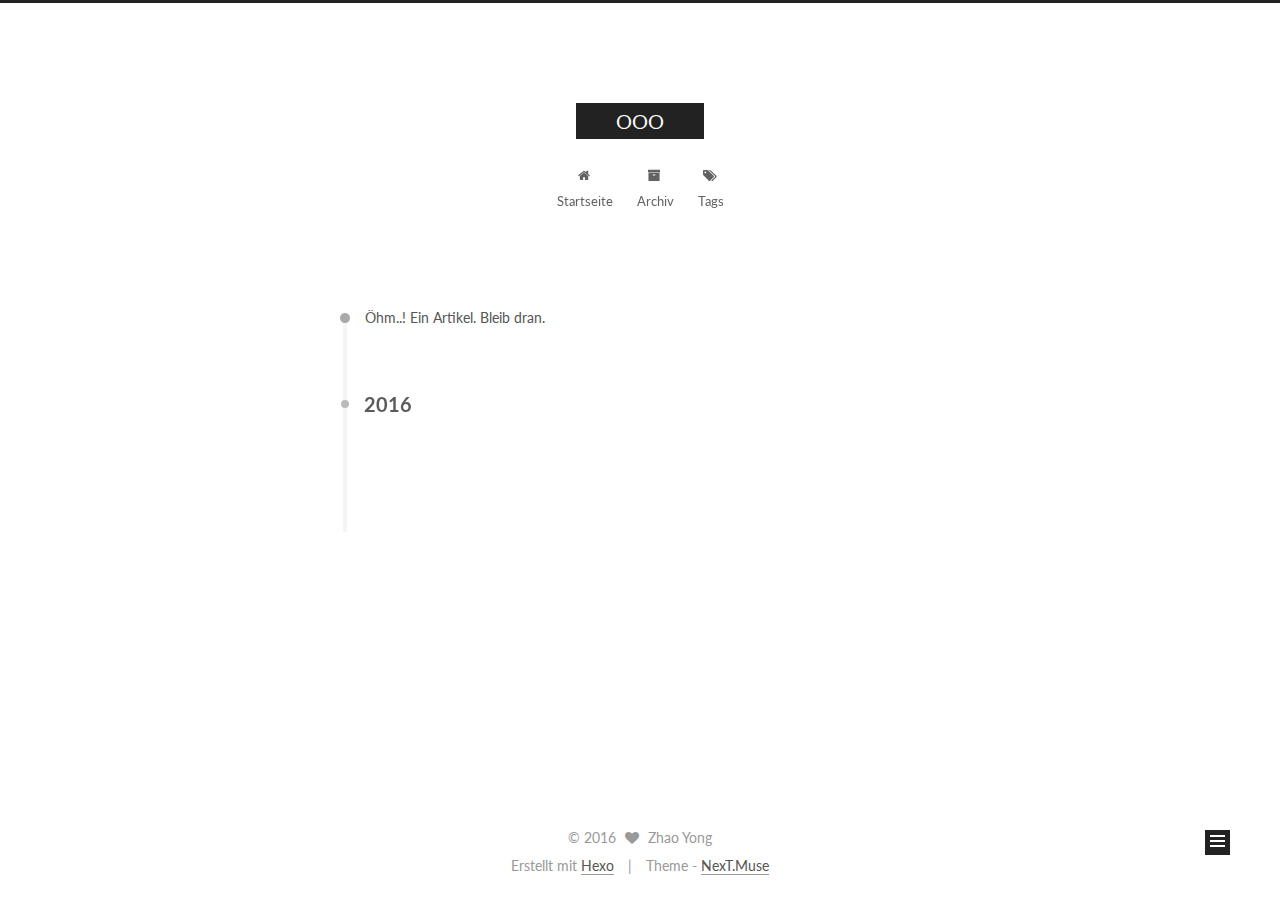
<file: archives/index.html>
<!doctype html>



  


<html class="theme-next muse use-motion" lang="">
<head>
  <meta charset="UTF-8"/>
<meta http-equiv="X-UA-Compatible" content="IE=edge" />
<meta name="viewport" content="width=device-width, initial-scale=1, maximum-scale=1"/>



<meta http-equiv="Cache-Control" content="no-transform" />
<meta http-equiv="Cache-Control" content="no-siteapp" />












  
  
  <link href="/lib/fancybox/source/jquery.fancybox.css?v=2.1.5" rel="stylesheet" type="text/css" />




  
  
  
  

  
    
    
  

  

  

  

  

  
    
    
    <link href="//fonts.googleapis.com/css?family=Lato:300,300italic,400,400italic,700,700italic&subset=latin,latin-ext" rel="stylesheet" type="text/css">
  






<link href="/lib/font-awesome/css/font-awesome.min.css?v=4.6.2" rel="stylesheet" type="text/css" />

<link href="/css/main.css?v=5.1.0" rel="stylesheet" type="text/css" />


  <meta name="keywords" content="Hexo, NexT" />





  <link rel="alternate" href="/atom.xml" title="OOO" type="application/atom+xml" />




  <link rel="shortcut icon" type="image/x-icon" href="/favicon.ico?v=5.1.0" />






<meta property="og:type" content="website">
<meta property="og:title" content="OOO">
<meta property="og:url" content="https://zhaoyongcool.github.io/archives/index.html">
<meta property="og:site_name" content="OOO">
<meta name="twitter:card" content="summary">
<meta name="twitter:title" content="OOO">



<script type="text/javascript" id="hexo.configurations">
  var NexT = window.NexT || {};
  var CONFIG = {
    root: '/',
    scheme: 'Muse',
    sidebar: {"position":"left","display":"post"},
    fancybox: true,
    motion: true,
    duoshuo: {
      userId: '0',
      author: 'Author'
    },
    algolia: {
      applicationID: '',
      apiKey: '',
      indexName: '',
      hits: {"per_page":10},
      labels: {"input_placeholder":"Search for Posts","hits_empty":"We didn't find any results for the search: ${query}","hits_stats":"${hits} results found in ${time} ms"}
    }
  };
</script>



  <link rel="canonical" href="https://zhaoyongcool.github.io/archives/"/>





  <title> Archiv | OOO </title>
</head>

<body itemscope itemtype="http://schema.org/WebPage" lang="">

  










  
  
    
  

  <div class="container one-collumn sidebar-position-left  page-archive  ">
    <div class="headband"></div>

    <header id="header" class="header" itemscope itemtype="http://schema.org/WPHeader">
      <div class="header-inner"><div class="site-meta ">
  

  <div class="custom-logo-site-title">
    <a href="/"  class="brand" rel="start">
      <span class="logo-line-before"><i></i></span>
      <span class="site-title">OOO</span>
      <span class="logo-line-after"><i></i></span>
    </a>
  </div>
    
      <p class="site-subtitle"></p>
    
</div>

<div class="site-nav-toggle">
  <button>
    <span class="btn-bar"></span>
    <span class="btn-bar"></span>
    <span class="btn-bar"></span>
  </button>
</div>

<nav class="site-nav">
  

  
    <ul id="menu" class="menu">
      
        
        <li class="menu-item menu-item-home">
          <a href="/" rel="section">
            
              <i class="menu-item-icon fa fa-fw fa-home"></i> <br />
            
            Startseite
          </a>
        </li>
      
        
        <li class="menu-item menu-item-archives">
          <a href="/archives" rel="section">
            
              <i class="menu-item-icon fa fa-fw fa-archive"></i> <br />
            
            Archiv
          </a>
        </li>
      
        
        <li class="menu-item menu-item-tags">
          <a href="/tags" rel="section">
            
              <i class="menu-item-icon fa fa-fw fa-tags"></i> <br />
            
            Tags
          </a>
        </li>
      

      
    </ul>
  

  
</nav>



 </div>
    </header>

    <main id="main" class="main">
      <div class="main-inner">
        <div class="content-wrap">
          <div id="content" class="content">
            

  <section id="posts" class="posts-collapse">
    <span class="archive-move-on"></span>

    <span class="archive-page-counter">
      
      
      
        
      
      Öhm..! Ein Artikel. Bleib dran.
    </span>

    

      
      
      

      
        
        <div class="collection-title">
          <h2 class="archive-year motion-element" id="archive-year-2016">2016</h2>
        </div>
      
      

      

  <article class="post post-type-normal" itemscope itemtype="http://schema.org/Article">
    <header class="post-header">

      <h1 class="post-title">
        
            <a class="post-title-link" href="/2016/12/21/hello-world/" itemprop="url">
              
                <span itemprop="name">Hello World</span>
              
            </a>
        
      </h1>

      <div class="post-meta">
        <time class="post-time" itemprop="dateCreated"
              datetime="2016-12-21T06:04:31-08:00"
              content="2016-12-21" >
          12-21
        </time>
      </div>

    </header>
  </article>



    

  </section>

  



          </div>
          


          

        </div>
        
          
  
  <div class="sidebar-toggle">
    <div class="sidebar-toggle-line-wrap">
      <span class="sidebar-toggle-line sidebar-toggle-line-first"></span>
      <span class="sidebar-toggle-line sidebar-toggle-line-middle"></span>
      <span class="sidebar-toggle-line sidebar-toggle-line-last"></span>
    </div>
  </div>

  <aside id="sidebar" class="sidebar">
    <div class="sidebar-inner">

      

      

      <section class="site-overview sidebar-panel sidebar-panel-active">
        <div class="site-author motion-element" itemprop="author" itemscope itemtype="http://schema.org/Person">
          <img class="site-author-image" itemprop="image"
               src="/images/avatar.gif"
               alt="Zhao Yong" />
          <p class="site-author-name" itemprop="name">Zhao Yong</p>
          <p class="site-description motion-element" itemprop="description"></p>
        </div>
        <nav class="site-state motion-element">
        
          
            <div class="site-state-item site-state-posts">
              <a href="/archives">
                <span class="site-state-item-count">1</span>
                <span class="site-state-item-name">Artikel</span>
              </a>
            </div>
          

          

          

        </nav>

        
          <div class="feed-link motion-element">
            <a href="/atom.xml" rel="alternate">
              <i class="fa fa-rss"></i>
              RSS
            </a>
          </div>
        

        <div class="links-of-author motion-element">
          
        </div>

        
        

        
        

        


      </section>

      

    </div>
  </aside>


        
      </div>
    </main>

    <footer id="footer" class="footer">
      <div class="footer-inner">
        <div class="copyright" >
  
  &copy; 
  <span itemprop="copyrightYear">2016</span>
  <span class="with-love">
    <i class="fa fa-heart"></i>
  </span>
  <span class="author" itemprop="copyrightHolder">Zhao Yong</span>
</div>


<div class="powered-by">
  Erstellt mit  <a class="theme-link" href="https://hexo.io">Hexo</a>
</div>

<div class="theme-info">
  Theme -
  <a class="theme-link" href="https://github.com/iissnan/hexo-theme-next">
    NexT.Muse
  </a>
</div>


        

        
      </div>
    </footer>

    <div class="back-to-top">
      <i class="fa fa-arrow-up"></i>
    </div>
  </div>

  

<script type="text/javascript">
  if (Object.prototype.toString.call(window.Promise) !== '[object Function]') {
    window.Promise = null;
  }
</script>









  



  
  <script type="text/javascript" src="/lib/jquery/index.js?v=2.1.3"></script>

  
  <script type="text/javascript" src="/lib/fastclick/lib/fastclick.min.js?v=1.0.6"></script>

  
  <script type="text/javascript" src="/lib/jquery_lazyload/jquery.lazyload.js?v=1.9.7"></script>

  
  <script type="text/javascript" src="/lib/velocity/velocity.min.js?v=1.2.1"></script>

  
  <script type="text/javascript" src="/lib/velocity/velocity.ui.min.js?v=1.2.1"></script>

  
  <script type="text/javascript" src="/lib/fancybox/source/jquery.fancybox.pack.js?v=2.1.5"></script>


  


  <script type="text/javascript" src="/js/src/utils.js?v=5.1.0"></script>

  <script type="text/javascript" src="/js/src/motion.js?v=5.1.0"></script>



  
  

  
  
    <script type="text/javascript" id="motion.page.archive">
      $('.archive-year').velocity('transition.slideLeftIn');
    </script>
  


  


  <script type="text/javascript" src="/js/src/bootstrap.js?v=5.1.0"></script>



  



  




	





  




  
  

  

  

  

  


</body>
</html>
</file>
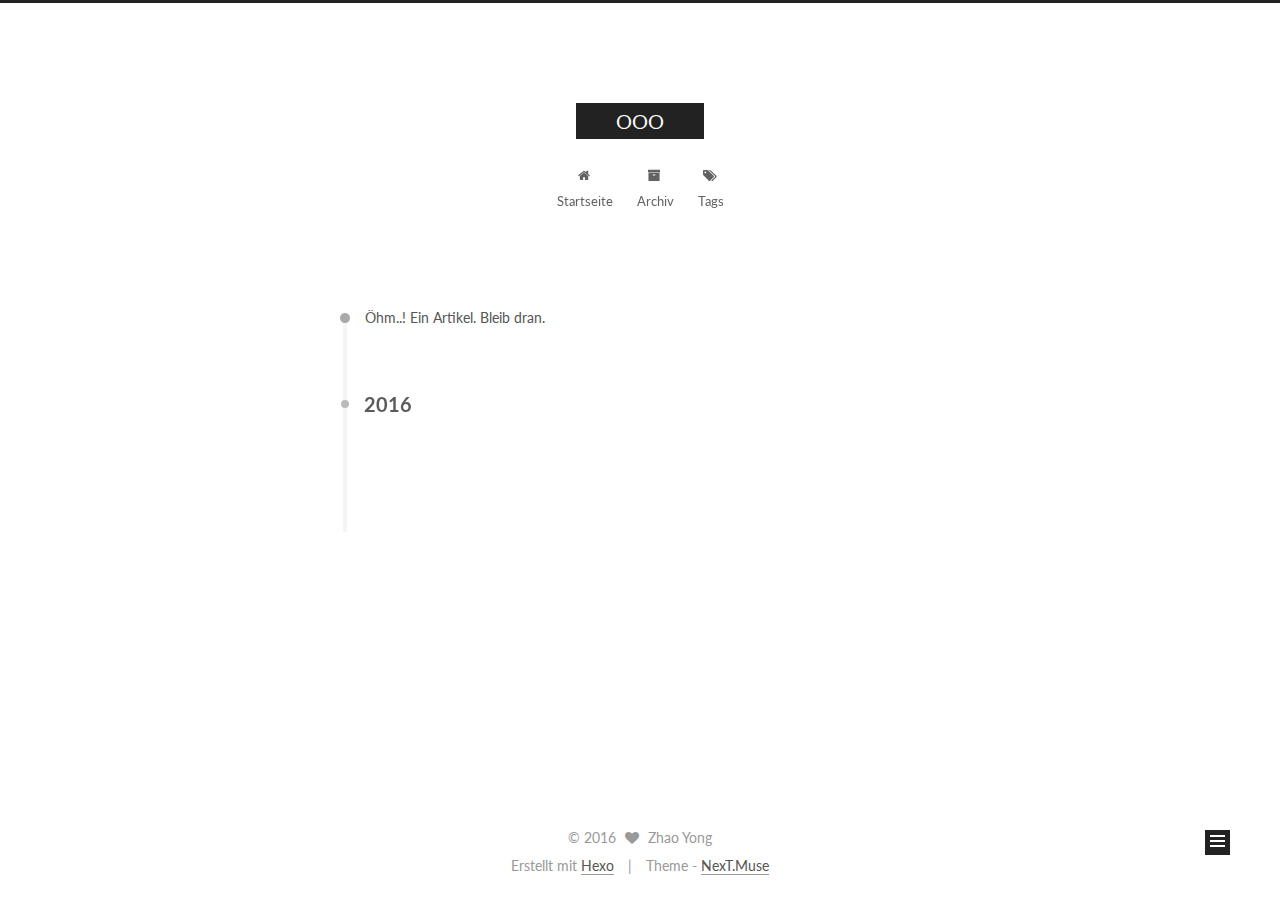
<file: archives/2016/index.html>
<!doctype html>



  


<html class="theme-next muse use-motion" lang="">
<head>
  <meta charset="UTF-8"/>
<meta http-equiv="X-UA-Compatible" content="IE=edge" />
<meta name="viewport" content="width=device-width, initial-scale=1, maximum-scale=1"/>



<meta http-equiv="Cache-Control" content="no-transform" />
<meta http-equiv="Cache-Control" content="no-siteapp" />












  
  
  <link href="/lib/fancybox/source/jquery.fancybox.css?v=2.1.5" rel="stylesheet" type="text/css" />




  
  
  
  

  
    
    
  

  

  

  

  

  
    
    
    <link href="//fonts.googleapis.com/css?family=Lato:300,300italic,400,400italic,700,700italic&subset=latin,latin-ext" rel="stylesheet" type="text/css">
  






<link href="/lib/font-awesome/css/font-awesome.min.css?v=4.6.2" rel="stylesheet" type="text/css" />

<link href="/css/main.css?v=5.1.0" rel="stylesheet" type="text/css" />


  <meta name="keywords" content="Hexo, NexT" />





  <link rel="alternate" href="/atom.xml" title="OOO" type="application/atom+xml" />




  <link rel="shortcut icon" type="image/x-icon" href="/favicon.ico?v=5.1.0" />






<meta property="og:type" content="website">
<meta property="og:title" content="OOO">
<meta property="og:url" content="https://zhaoyongcool.github.io/archives/2016/index.html">
<meta property="og:site_name" content="OOO">
<meta name="twitter:card" content="summary">
<meta name="twitter:title" content="OOO">



<script type="text/javascript" id="hexo.configurations">
  var NexT = window.NexT || {};
  var CONFIG = {
    root: '/',
    scheme: 'Muse',
    sidebar: {"position":"left","display":"post"},
    fancybox: true,
    motion: true,
    duoshuo: {
      userId: '0',
      author: 'Author'
    },
    algolia: {
      applicationID: '',
      apiKey: '',
      indexName: '',
      hits: {"per_page":10},
      labels: {"input_placeholder":"Search for Posts","hits_empty":"We didn't find any results for the search: ${query}","hits_stats":"${hits} results found in ${time} ms"}
    }
  };
</script>



  <link rel="canonical" href="https://zhaoyongcool.github.io/archives/2016/"/>





  <title> Archiv | OOO </title>
</head>

<body itemscope itemtype="http://schema.org/WebPage" lang="">

  










  
  
    
  

  <div class="container one-collumn sidebar-position-left  page-archive  ">
    <div class="headband"></div>

    <header id="header" class="header" itemscope itemtype="http://schema.org/WPHeader">
      <div class="header-inner"><div class="site-meta ">
  

  <div class="custom-logo-site-title">
    <a href="/"  class="brand" rel="start">
      <span class="logo-line-before"><i></i></span>
      <span class="site-title">OOO</span>
      <span class="logo-line-after"><i></i></span>
    </a>
  </div>
    
      <p class="site-subtitle"></p>
    
</div>

<div class="site-nav-toggle">
  <button>
    <span class="btn-bar"></span>
    <span class="btn-bar"></span>
    <span class="btn-bar"></span>
  </button>
</div>

<nav class="site-nav">
  

  
    <ul id="menu" class="menu">
      
        
        <li class="menu-item menu-item-home">
          <a href="/" rel="section">
            
              <i class="menu-item-icon fa fa-fw fa-home"></i> <br />
            
            Startseite
          </a>
        </li>
      
        
        <li class="menu-item menu-item-archives">
          <a href="/archives" rel="section">
            
              <i class="menu-item-icon fa fa-fw fa-archive"></i> <br />
            
            Archiv
          </a>
        </li>
      
        
        <li class="menu-item menu-item-tags">
          <a href="/tags" rel="section">
            
              <i class="menu-item-icon fa fa-fw fa-tags"></i> <br />
            
            Tags
          </a>
        </li>
      

      
    </ul>
  

  
</nav>



 </div>
    </header>

    <main id="main" class="main">
      <div class="main-inner">
        <div class="content-wrap">
          <div id="content" class="content">
            

  <section id="posts" class="posts-collapse">
    <span class="archive-move-on"></span>

    <span class="archive-page-counter">
      
      
      
        
      
      Öhm..! Ein Artikel. Bleib dran.
    </span>

    

      
      
      

      
        
        <div class="collection-title">
          <h2 class="archive-year motion-element" id="archive-year-2016">2016</h2>
        </div>
      
      

      

  <article class="post post-type-normal" itemscope itemtype="http://schema.org/Article">
    <header class="post-header">

      <h1 class="post-title">
        
            <a class="post-title-link" href="/2016/12/21/hello-world/" itemprop="url">
              
                <span itemprop="name">Hello World</span>
              
            </a>
        
      </h1>

      <div class="post-meta">
        <time class="post-time" itemprop="dateCreated"
              datetime="2016-12-21T06:04:31-08:00"
              content="2016-12-21" >
          12-21
        </time>
      </div>

    </header>
  </article>



    

  </section>

  



          </div>
          


          

        </div>
        
          
  
  <div class="sidebar-toggle">
    <div class="sidebar-toggle-line-wrap">
      <span class="sidebar-toggle-line sidebar-toggle-line-first"></span>
      <span class="sidebar-toggle-line sidebar-toggle-line-middle"></span>
      <span class="sidebar-toggle-line sidebar-toggle-line-last"></span>
    </div>
  </div>

  <aside id="sidebar" class="sidebar">
    <div class="sidebar-inner">

      

      

      <section class="site-overview sidebar-panel sidebar-panel-active">
        <div class="site-author motion-element" itemprop="author" itemscope itemtype="http://schema.org/Person">
          <img class="site-author-image" itemprop="image"
               src="/images/avatar.gif"
               alt="Zhao Yong" />
          <p class="site-author-name" itemprop="name">Zhao Yong</p>
          <p class="site-description motion-element" itemprop="description"></p>
        </div>
        <nav class="site-state motion-element">
        
          
            <div class="site-state-item site-state-posts">
              <a href="/archives">
                <span class="site-state-item-count">1</span>
                <span class="site-state-item-name">Artikel</span>
              </a>
            </div>
          

          

          

        </nav>

        
          <div class="feed-link motion-element">
            <a href="/atom.xml" rel="alternate">
              <i class="fa fa-rss"></i>
              RSS
            </a>
          </div>
        

        <div class="links-of-author motion-element">
          
        </div>

        
        

        
        

        


      </section>

      

    </div>
  </aside>


        
      </div>
    </main>

    <footer id="footer" class="footer">
      <div class="footer-inner">
        <div class="copyright" >
  
  &copy; 
  <span itemprop="copyrightYear">2016</span>
  <span class="with-love">
    <i class="fa fa-heart"></i>
  </span>
  <span class="author" itemprop="copyrightHolder">Zhao Yong</span>
</div>


<div class="powered-by">
  Erstellt mit  <a class="theme-link" href="https://hexo.io">Hexo</a>
</div>

<div class="theme-info">
  Theme -
  <a class="theme-link" href="https://github.com/iissnan/hexo-theme-next">
    NexT.Muse
  </a>
</div>


        

        
      </div>
    </footer>

    <div class="back-to-top">
      <i class="fa fa-arrow-up"></i>
    </div>
  </div>

  

<script type="text/javascript">
  if (Object.prototype.toString.call(window.Promise) !== '[object Function]') {
    window.Promise = null;
  }
</script>









  



  
  <script type="text/javascript" src="/lib/jquery/index.js?v=2.1.3"></script>

  
  <script type="text/javascript" src="/lib/fastclick/lib/fastclick.min.js?v=1.0.6"></script>

  
  <script type="text/javascript" src="/lib/jquery_lazyload/jquery.lazyload.js?v=1.9.7"></script>

  
  <script type="text/javascript" src="/lib/velocity/velocity.min.js?v=1.2.1"></script>

  
  <script type="text/javascript" src="/lib/velocity/velocity.ui.min.js?v=1.2.1"></script>

  
  <script type="text/javascript" src="/lib/fancybox/source/jquery.fancybox.pack.js?v=2.1.5"></script>


  


  <script type="text/javascript" src="/js/src/utils.js?v=5.1.0"></script>

  <script type="text/javascript" src="/js/src/motion.js?v=5.1.0"></script>



  
  

  
  
    <script type="text/javascript" id="motion.page.archive">
      $('.archive-year').velocity('transition.slideLeftIn');
    </script>
  


  


  <script type="text/javascript" src="/js/src/bootstrap.js?v=5.1.0"></script>



  



  




	





  




  
  

  

  

  

  


</body>
</html>
</file>
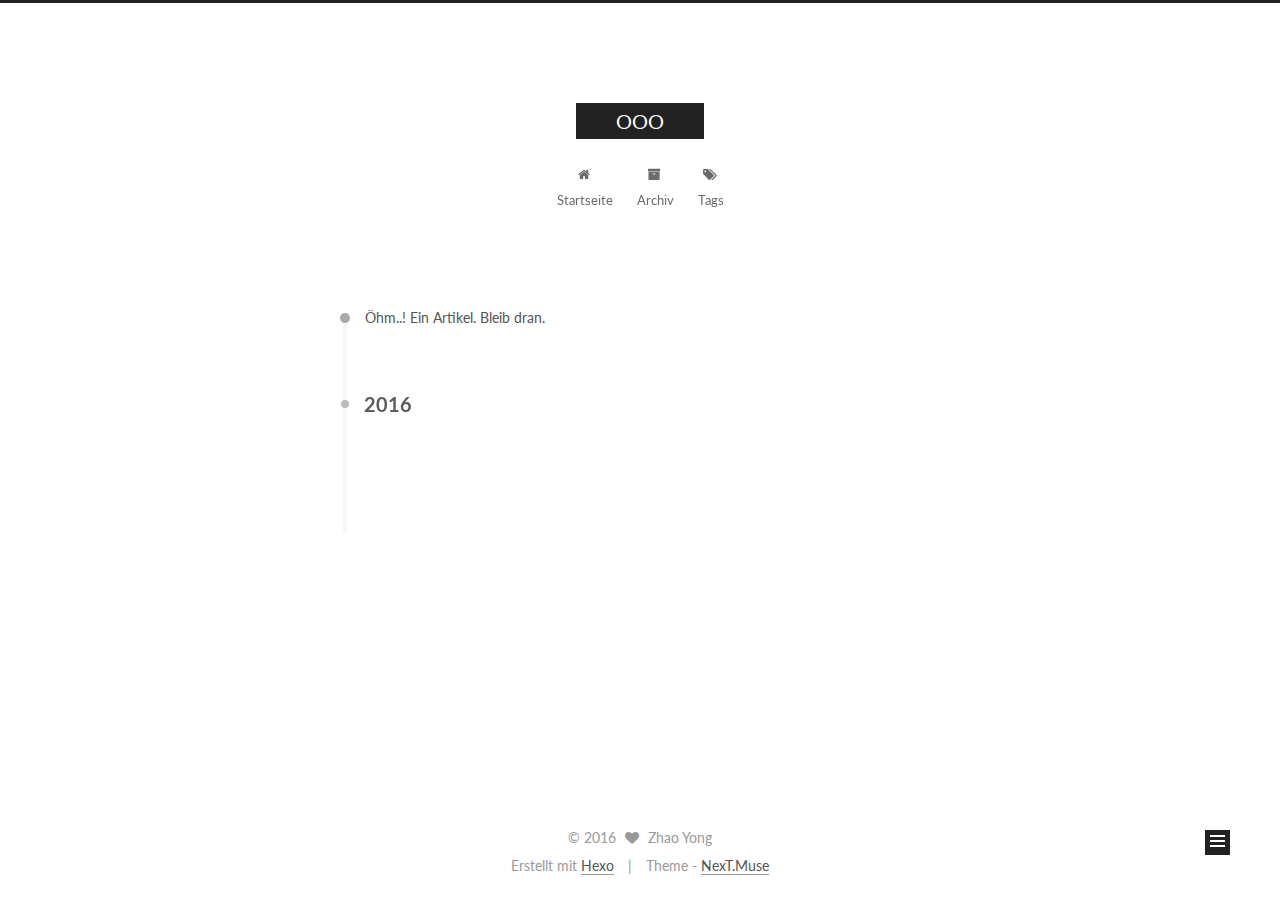
<file: archives/2016/12/index.html>
<!doctype html>



  


<html class="theme-next muse use-motion" lang="">
<head>
  <meta charset="UTF-8"/>
<meta http-equiv="X-UA-Compatible" content="IE=edge" />
<meta name="viewport" content="width=device-width, initial-scale=1, maximum-scale=1"/>



<meta http-equiv="Cache-Control" content="no-transform" />
<meta http-equiv="Cache-Control" content="no-siteapp" />












  
  
  <link href="/lib/fancybox/source/jquery.fancybox.css?v=2.1.5" rel="stylesheet" type="text/css" />




  
  
  
  

  
    
    
  

  

  

  

  

  
    
    
    <link href="//fonts.googleapis.com/css?family=Lato:300,300italic,400,400italic,700,700italic&subset=latin,latin-ext" rel="stylesheet" type="text/css">
  






<link href="/lib/font-awesome/css/font-awesome.min.css?v=4.6.2" rel="stylesheet" type="text/css" />

<link href="/css/main.css?v=5.1.0" rel="stylesheet" type="text/css" />


  <meta name="keywords" content="Hexo, NexT" />





  <link rel="alternate" href="/atom.xml" title="OOO" type="application/atom+xml" />




  <link rel="shortcut icon" type="image/x-icon" href="/favicon.ico?v=5.1.0" />






<meta property="og:type" content="website">
<meta property="og:title" content="OOO">
<meta property="og:url" content="https://zhaoyongcool.github.io/archives/2016/12/index.html">
<meta property="og:site_name" content="OOO">
<meta name="twitter:card" content="summary">
<meta name="twitter:title" content="OOO">



<script type="text/javascript" id="hexo.configurations">
  var NexT = window.NexT || {};
  var CONFIG = {
    root: '/',
    scheme: 'Muse',
    sidebar: {"position":"left","display":"post"},
    fancybox: true,
    motion: true,
    duoshuo: {
      userId: '0',
      author: 'Author'
    },
    algolia: {
      applicationID: '',
      apiKey: '',
      indexName: '',
      hits: {"per_page":10},
      labels: {"input_placeholder":"Search for Posts","hits_empty":"We didn't find any results for the search: ${query}","hits_stats":"${hits} results found in ${time} ms"}
    }
  };
</script>



  <link rel="canonical" href="https://zhaoyongcool.github.io/archives/2016/12/"/>





  <title> Archiv | OOO </title>
</head>

<body itemscope itemtype="http://schema.org/WebPage" lang="">

  










  
  
    
  

  <div class="container one-collumn sidebar-position-left  page-archive  ">
    <div class="headband"></div>

    <header id="header" class="header" itemscope itemtype="http://schema.org/WPHeader">
      <div class="header-inner"><div class="site-meta ">
  

  <div class="custom-logo-site-title">
    <a href="/"  class="brand" rel="start">
      <span class="logo-line-before"><i></i></span>
      <span class="site-title">OOO</span>
      <span class="logo-line-after"><i></i></span>
    </a>
  </div>
    
      <p class="site-subtitle"></p>
    
</div>

<div class="site-nav-toggle">
  <button>
    <span class="btn-bar"></span>
    <span class="btn-bar"></span>
    <span class="btn-bar"></span>
  </button>
</div>

<nav class="site-nav">
  

  
    <ul id="menu" class="menu">
      
        
        <li class="menu-item menu-item-home">
          <a href="/" rel="section">
            
              <i class="menu-item-icon fa fa-fw fa-home"></i> <br />
            
            Startseite
          </a>
        </li>
      
        
        <li class="menu-item menu-item-archives">
          <a href="/archives" rel="section">
            
              <i class="menu-item-icon fa fa-fw fa-archive"></i> <br />
            
            Archiv
          </a>
        </li>
      
        
        <li class="menu-item menu-item-tags">
          <a href="/tags" rel="section">
            
              <i class="menu-item-icon fa fa-fw fa-tags"></i> <br />
            
            Tags
          </a>
        </li>
      

      
    </ul>
  

  
</nav>



 </div>
    </header>

    <main id="main" class="main">
      <div class="main-inner">
        <div class="content-wrap">
          <div id="content" class="content">
            

  <section id="posts" class="posts-collapse">
    <span class="archive-move-on"></span>

    <span class="archive-page-counter">
      
      
      
        
      
      Öhm..! Ein Artikel. Bleib dran.
    </span>

    

      
      
      

      
        
        <div class="collection-title">
          <h2 class="archive-year motion-element" id="archive-year-2016">2016</h2>
        </div>
      
      

      

  <article class="post post-type-normal" itemscope itemtype="http://schema.org/Article">
    <header class="post-header">

      <h1 class="post-title">
        
            <a class="post-title-link" href="/2016/12/21/hello-world/" itemprop="url">
              
                <span itemprop="name">Hello World</span>
              
            </a>
        
      </h1>

      <div class="post-meta">
        <time class="post-time" itemprop="dateCreated"
              datetime="2016-12-21T06:04:31-08:00"
              content="2016-12-21" >
          12-21
        </time>
      </div>

    </header>
  </article>



    

  </section>

  



          </div>
          


          

        </div>
        
          
  
  <div class="sidebar-toggle">
    <div class="sidebar-toggle-line-wrap">
      <span class="sidebar-toggle-line sidebar-toggle-line-first"></span>
      <span class="sidebar-toggle-line sidebar-toggle-line-middle"></span>
      <span class="sidebar-toggle-line sidebar-toggle-line-last"></span>
    </div>
  </div>

  <aside id="sidebar" class="sidebar">
    <div class="sidebar-inner">

      

      

      <section class="site-overview sidebar-panel sidebar-panel-active">
        <div class="site-author motion-element" itemprop="author" itemscope itemtype="http://schema.org/Person">
          <img class="site-author-image" itemprop="image"
               src="/images/avatar.gif"
               alt="Zhao Yong" />
          <p class="site-author-name" itemprop="name">Zhao Yong</p>
          <p class="site-description motion-element" itemprop="description"></p>
        </div>
        <nav class="site-state motion-element">
        
          
            <div class="site-state-item site-state-posts">
              <a href="/archives">
                <span class="site-state-item-count">1</span>
                <span class="site-state-item-name">Artikel</span>
              </a>
            </div>
          

          

          

        </nav>

        
          <div class="feed-link motion-element">
            <a href="/atom.xml" rel="alternate">
              <i class="fa fa-rss"></i>
              RSS
            </a>
          </div>
        

        <div class="links-of-author motion-element">
          
        </div>

        
        

        
        

        


      </section>

      

    </div>
  </aside>


        
      </div>
    </main>

    <footer id="footer" class="footer">
      <div class="footer-inner">
        <div class="copyright" >
  
  &copy; 
  <span itemprop="copyrightYear">2016</span>
  <span class="with-love">
    <i class="fa fa-heart"></i>
  </span>
  <span class="author" itemprop="copyrightHolder">Zhao Yong</span>
</div>


<div class="powered-by">
  Erstellt mit  <a class="theme-link" href="https://hexo.io">Hexo</a>
</div>

<div class="theme-info">
  Theme -
  <a class="theme-link" href="https://github.com/iissnan/hexo-theme-next">
    NexT.Muse
  </a>
</div>


        

        
      </div>
    </footer>

    <div class="back-to-top">
      <i class="fa fa-arrow-up"></i>
    </div>
  </div>

  

<script type="text/javascript">
  if (Object.prototype.toString.call(window.Promise) !== '[object Function]') {
    window.Promise = null;
  }
</script>









  



  
  <script type="text/javascript" src="/lib/jquery/index.js?v=2.1.3"></script>

  
  <script type="text/javascript" src="/lib/fastclick/lib/fastclick.min.js?v=1.0.6"></script>

  
  <script type="text/javascript" src="/lib/jquery_lazyload/jquery.lazyload.js?v=1.9.7"></script>

  
  <script type="text/javascript" src="/lib/velocity/velocity.min.js?v=1.2.1"></script>

  
  <script type="text/javascript" src="/lib/velocity/velocity.ui.min.js?v=1.2.1"></script>

  
  <script type="text/javascript" src="/lib/fancybox/source/jquery.fancybox.pack.js?v=2.1.5"></script>


  


  <script type="text/javascript" src="/js/src/utils.js?v=5.1.0"></script>

  <script type="text/javascript" src="/js/src/motion.js?v=5.1.0"></script>



  
  

  
  
    <script type="text/javascript" id="motion.page.archive">
      $('.archive-year').velocity('transition.slideLeftIn');
    </script>
  


  


  <script type="text/javascript" src="/js/src/bootstrap.js?v=5.1.0"></script>



  



  




	





  




  
  

  

  

  

  


</body>
</html>
</file>
<file: css/main.css>
/* normalize.css v3.0.2 | MIT License | git.io/normalize */
html {
  font-family: sans-serif; /* 1 */
  -ms-text-size-adjust: 100%; /* 2 */
  -webkit-text-size-adjust: 100%; /* 2 */
}
body {
  margin: 0;
}
article,
aside,
details,
figcaption,
figure,
footer,
header,
hgroup,
main,
menu,
nav,
section,
summary {
  display: block;
}
audio,
canvas,
progress,
video {
  display: inline-block; /* 1 */
  vertical-align: baseline; /* 2 */
}
audio:not([controls]) {
  display: none;
  height: 0;
}
[hidden],
template {
  display: none;
}
a {
  background-color: transparent;
}
a:active,
a:hover {
  outline: 0;
}
abbr[title] {
  border-bottom: 1px dotted;
}
b,
strong {
  font-weight: bold;
}
dfn {
  font-style: italic;
}
h1 {
  font-size: 2em;
  margin: 0.67em 0;
}
mark {
  background: #ff0;
  color: #000;
}
small {
  font-size: 80%;
}
sub,
sup {
  font-size: 75%;
  line-height: 0;
  position: relative;
  vertical-align: baseline;
}
sup {
  top: -0.5em;
}
sub {
  bottom: -0.25em;
}
img {
  border: 0;
}
svg:not(:root) {
  overflow: hidden;
}
figure {
  margin: 1em 40px;
}
hr {
  -moz-box-sizing: content-box;
  box-sizing: content-box;
  height: 0;
}
pre {
  overflow: auto;
}
code,
kbd,
pre,
samp {
  font-family: monospace, monospace;
  font-size: 1em;
}
button,
input,
optgroup,
select,
textarea {
  color: inherit; /* 1 */
  font: inherit; /* 2 */
  margin: 0; /* 3 */
}
button {
  overflow: visible;
}
button,
select {
  text-transform: none;
}
button,
html input[type="button"],
input[type="reset"],
input[type="submit"] {
  -webkit-appearance: button; /* 2 */
  cursor: pointer; /* 3 */
}
button[disabled],
html input[disabled] {
  cursor: default;
}
button::-moz-focus-inner,
input::-moz-focus-inner {
  border: 0;
  padding: 0;
}
input {
  line-height: normal;
}
input[type="checkbox"],
input[type="radio"] {
  box-sizing: border-box; /* 1 */
  padding: 0; /* 2 */
}
input[type="number"]::-webkit-inner-spin-button,
input[type="number"]::-webkit-outer-spin-button {
  height: auto;
}
input[type="search"] {
  -webkit-appearance: textfield; /* 1 */
  -moz-box-sizing: content-box;
  -webkit-box-sizing: content-box; /* 2 */
  box-sizing: content-box;
}
input[type="search"]::-webkit-search-cancel-button,
input[type="search"]::-webkit-search-decoration {
  -webkit-appearance: none;
}
fieldset {
  border: 1px solid #c0c0c0;
  margin: 0 2px;
  padding: 0.35em 0.625em 0.75em;
}
legend {
  border: 0; /* 1 */
  padding: 0; /* 2 */
}
textarea {
  overflow: auto;
}
optgroup {
  font-weight: bold;
}
table {
  border-collapse: collapse;
  border-spacing: 0;
}
td,
th {
  padding: 0;
}
::selection {
  background: #262a30;
  color: #fff;
}
body {
  position: relative;
  font-family: 'Lato', "PingFang SC", "Microsoft YaHei", sans-serif;
  font-size: 14px;
  line-height: 2;
  color: #555;
  background: #fff;
}
@media (max-width: 767px) {
  body {
    padding-right: 0 !important;
  }
}
@media (min-width: 768px) and (max-width: 991px) {
  body {
    padding-right: 0 !important;
  }
}
@media (min-width: 1600px) {
  body {
    font-size: 16px;
  }
}
h1,
h2,
h3,
h4,
h5,
h6 {
  margin: 0;
  padding: 0;
  font-weight: bold;
  line-height: 1.5;
  font-family: 'Lato', "PingFang SC", "Microsoft YaHei", sans-serif;
}
h2,
h3,
h4,
h5,
h6 {
  margin: 20px 0 15px;
}
h1 {
  font-size: 22px;
}
@media (max-width: 767px) {
  h1 {
    font-size: 18px;
  }
}
h2 {
  font-size: 20px;
}
@media (max-width: 767px) {
  h2 {
    font-size: 16px;
  }
}
h3 {
  font-size: 18px;
}
@media (max-width: 767px) {
  h3 {
    font-size: 14px;
  }
}
h4 {
  font-size: 16px;
}
@media (max-width: 767px) {
  h4 {
    font-size: 12px;
  }
}
h5 {
  font-size: 14px;
}
@media (max-width: 767px) {
  h5 {
    font-size: 10px;
  }
}
h6 {
  font-size: 12px;
}
@media (max-width: 767px) {
  h6 {
    font-size: 8px;
  }
}
p {
  margin: 0 0 25px 0;
}
a {
  color: #555;
  text-decoration: none;
  border-bottom: 1px solid #999;
  word-wrap: break-word;
}
a:hover {
  color: #222;
  border-bottom-color: #222;
}
ul {
  list-style: none;
}
blockquote {
  margin: 0;
  padding: 0;
}
img {
  display: block;
  margin: auto;
  max-width: 100%;
  height: auto;
}
hr {
  margin: 40px 0;
  height: 3px;
  border: none;
  background-color: #ddd;
  background-image: repeating-linear-gradient(-45deg, #fff, #fff 4px, transparent 4px, transparent 8px);
}
blockquote {
  padding: 0 15px;
  color: #666;
  border-left: 4px solid #ddd;
}
blockquote cite::before {
  content: "-";
  padding: 0 5px;
}
dt {
  font-weight: 700;
}
dd {
  margin: 0;
  padding: 0;
}
.text-left {
  text-align: left;
}
.text-center {
  text-align: center;
}
.text-right {
  text-align: right;
}
.text-justify {
  text-align: justify;
}
.text-nowrap {
  white-space: nowrap;
}
.text-lowercase {
  text-transform: lowercase;
}
.text-uppercase {
  text-transform: uppercase;
}
.text-capitalize {
  text-transform: capitalize;
}
.center-block {
  display: block;
  margin-left: auto;
  margin-right: auto;
}
.clearfix:before,
.clearfix:after {
  content: " ";
  display: table;
}
.clearfix:after {
  clear: both;
}
.pullquote {
  width: 45%;
}
.pullquote.left {
  float: left;
  margin-left: 5px;
  margin-right: 10px;
}
.pullquote.right {
  float: right;
  margin-left: 10px;
  margin-right: 5px;
}
.affix.affix.affix {
  position: fixed;
}
.translation {
  margin-top: -20px;
  font-size: 14px;
  color: #999;
}
.scrollbar-measure {
  width: 100px;
  height: 100px;
  overflow: scroll;
  position: absolute;
  top: -9999px;
}
.use-motion .motion-element {
  opacity: 0;
}
#local-search-input {
  padding: 3px;
  border: none;
  text-indent: 14px;
  border-radius: 0;
  width: 140px;
  outline: none;
  border-bottom: 1px solid #999;
  background: inherit;
  opacity: 0.5;
}
#local-search-input:focus {
  opacity: 1;
}
.search-icon {
  position: absolute;
  top: 9px;
}
table {
  margin: 20px 0;
  width: 100%;
  border-collapse: collapse;
  border-spacing: 0;
  border: 1px solid #ddd;
  font-size: 14px;
  table-layout: fixed;
  word-wrap: break-all;
}
table>tbody>tr:nth-of-type(odd) {
  background-color: #f9f9f9;
}
table>tbody>tr:hover {
  background-color: #f5f5f5;
}
caption,
th,
td {
  padding: 8px;
  text-align: left;
  vertical-align: middle;
  font-weight: normal;
}
th,
td {
  border-bottom: 3px solid #ddd;
  border-right: 1px solid #eee;
}
th {
  padding-bottom: 10px;
  font-weight: 700;
}
td {
  border-bottom-width: 1px;
}
html,
body {
  height: 100%;
}
.container {
  position: relative;
  min-height: 100%;
}
.header-inner {
  margin: 0 auto;
  padding: 100px 0 70px;
  width: 700px;
}
@media (min-width: 1600px) {
  .container .header-inner {
    width: 900px;
  }
}
.main {
  padding-bottom: 150px;
}
.main-inner {
  margin: 0 auto;
  width: 700px;
}
@media (min-width: 1600px) {
  .container .main-inner {
    width: 900px;
  }
}
.footer {
  position: absolute;
  left: 0;
  bottom: 0;
  width: 100%;
  min-height: 50px;
}
.footer-inner {
  box-sizing: border-box;
  margin: 20px auto;
  width: 700px;
}
@media (min-width: 1600px) {
  .container .footer-inner {
    width: 900px;
  }
}
pre,
.highlight {
  overflow: auto;
  margin: 20px 0;
  padding: 0;
  font-size: 13px;
  color: #4d4d4c;
  background: #f7f7f7;
  line-height: 1.6;
}
pre,
code {
  font-family: consolas, Menlo, "PingFang SC", "Microsoft YaHei", monospace;
}
code {
  padding: 2px 4px;
  word-wrap: break-word;
  color: #4d4d4c;
  background: #f7f7f7;
  border-radius: 3px;
  font-size: 13px;
}
pre code {
  padding: 0;
  color: #4d4d4c;
  background: none;
  text-shadow: none;
}
.highlight {
  border-radius: 1px;
}
.highlight pre {
  border: none;
  margin: 0;
  padding: 10px 0;
}
.highlight table {
  margin: 0;
  width: auto;
  border: none;
}
.highlight td {
  border: none;
  padding: 0;
}
.highlight figcaption {
  font-size: 1em;
  color: #4d4d4c;
  line-height: 1em;
  margin-bottom: 1em;
}
.highlight figcaption:before,
.highlight figcaption:after {
  content: " ";
  display: table;
}
.highlight figcaption:after {
  clear: both;
}
.highlight figcaption a {
  float: right;
  color: #4d4d4c;
}
.highlight figcaption a:hover {
  border-bottom-color: #4d4d4c;
}
.highlight .gutter pre {
  padding-left: 10px;
  padding-right: 10px;
  color: #869194;
  text-align: right;
  background-color: #eff2f3;
}
.highlight .code pre {
  padding-left: 10px;
  padding-right: 10px;
  background-color: #f7f7f7;
}
.highlight .line {
  height: 20px;
}
.gutter {
  -webkit-user-select: none;
  -moz-user-select: none;
  -ms-user-select: none;
  user-select: none;
}
.gist table {
  width: auto;
}
.gist table td {
  border: none;
}
pre .deletion {
  background: #fdd;
}
pre .addition {
  background: #dfd;
}
pre .meta {
  color: #8959a8;
}
pre .comment {
  color: #8e908c;
}
pre .variable,
pre .attribute,
pre .tag,
pre .regexp,
pre .ruby .constant,
pre .xml .tag .title,
pre .xml .pi,
pre .xml .doctype,
pre .html .doctype,
pre .css .id,
pre .css .class,
pre .css .pseudo {
  color: #c82829;
}
pre .number,
pre .preprocessor,
pre .built_in,
pre .literal,
pre .params,
pre .constant,
pre .command {
  color: #f5871f;
}
pre .ruby .class .title,
pre .css .rules .attribute,
pre .string,
pre .value,
pre .inheritance,
pre .header,
pre .ruby .symbol,
pre .xml .cdata,
pre .special,
pre .number,
pre .formula {
  color: #718c00;
}
pre .title,
pre .css .hexcolor {
  color: #3e999f;
}
pre .function,
pre .python .decorator,
pre .python .title,
pre .ruby .function .title,
pre .ruby .title .keyword,
pre .perl .sub,
pre .javascript .title,
pre .coffeescript .title {
  color: #4271ae;
}
pre .keyword,
pre .javascript .function {
  color: #8959a8;
}
.full-image.full-image.full-image {
  border: none;
  max-width: 100%;
  width: auto;
  margin: 20px auto;
}
@media (min-width: 992px) {
  .full-image.full-image.full-image {
    max-width: none;
    width: 126%;
    margin: 0 -13%;
  }
}
.blockquote-center,
.page-home .post-type-quote blockquote,
.page-post-detail .post-type-quote blockquote {
  position: relative;
  margin: 40px 0;
  padding: 0;
  border-left: none;
  text-align: center;
}
.blockquote-center::before,
.page-home .post-type-quote blockquote::before,
.page-post-detail .post-type-quote blockquote::before,
.blockquote-center::after,
.page-home .post-type-quote blockquote::after,
.page-post-detail .post-type-quote blockquote::after {
  position: absolute;
  content: ' ';
  display: block;
  width: 100%;
  height: 24px;
  opacity: 0.2;
  background-repeat: no-repeat;
  background-position: 0 -6px;
  background-size: 22px 22px;
}
.blockquote-center::before,
.page-home .post-type-quote blockquote::before,
.page-post-detail .post-type-quote blockquote::before {
  top: -20px;
  background-image: url("../images/quote-l.svg");
  border-top: 1px solid #ccc;
}
.blockquote-center::after,
.page-home .post-type-quote blockquote::after,
.page-post-detail .post-type-quote blockquote::after {
  bottom: -20px;
  background-image: url("../images/quote-r.svg");
  border-bottom: 1px solid #ccc;
  background-position: 100% 8px;
}
.blockquote-center p,
.page-home .post-type-quote blockquote p,
.page-post-detail .post-type-quote blockquote p,
.blockquote-center div,
.page-home .post-type-quote blockquote div,
.page-post-detail .post-type-quote blockquote div {
  text-align: center;
}
.post .post-body .group-picture img {
  box-sizing: border-box;
  padding: 0 3px;
  border: none;
}
.post .group-picture-row {
  overflow: hidden;
  margin-top: 6px;
}
.post .group-picture-row:first-child {
  margin-top: 0;
}
.post .group-picture-column {
  float: left;
}
.page-post-detail .post-body .group-picture-column {
  float: none;
  margin-top: 10px;
  width: auto !important;
}
.page-post-detail .post-body .group-picture-column img {
  margin: 0 auto;
}
.page-archive .group-picture-container {
  overflow: hidden;
}
.page-archive .group-picture-row {
  float: left;
}
.page-archive .group-picture-row:first-child {
  margin-top: 6px;
}
.page-archive .group-picture-column {
  max-width: 150px;
  max-height: 150px;
}
.note {
  padding: 20px;
  margin: 20px 0;
  border: 1px solid #eee;
  border-left-width: 5px;
  border-radius: 3px;
}
.note h2,
.note h3,
.note h4,
.note h5,
.note h6 {
  margin-top: 0;
  margin-bottom: 5px;
}
.note p:last-child {
  margin-bottom: 0;
}
.note code {
  border-radius: 3px;
}
.note+.note {
  margin-top: -5px;
}
.default {
  border-left-color: #777;
}
.default h2,
.default h3,
.default h4,
.default h5,
.default h6 {
  color: #777;
}
.primary {
  border-left-color: #428bca;
}
.primary h2,
.primary h3,
.primary h4,
.primary h5,
.primary h6 {
  color: #428bca;
}
.success {
  border-left-color: #5cb85c;
}
.success h2,
.success h3,
.success h4,
.success h5,
.success h6 {
  color: #5cb85c;
}
.danger {
  border-left-color: #d9534f;
}
.danger h2,
.danger h3,
.danger h4,
.danger h5,
.danger h6 {
  color: #d9534f;
}
.warning {
  border-left-color: #f0ad4e;
}
.warning h2,
.warning h3,
.warning h4,
.warning h5,
.warning h6 {
  color: #f0ad4e;
}
.info {
  border-left-color: #5bc0de;
}
.info h2,
.info h3,
.info h4,
.info h5,
.info h6 {
  color: #5bc0de;
}
.btn {
  display: inline-block;
  padding: 0 20px;
  font-size: 14px;
  color: #fff;
  background: #222;
  border: 2px solid #222;
  text-decoration: none;
  border-radius: 0;
  transition-property: background-color;
  transition-duration: 0.2s;
  transition-timing-function: ease-in-out;
  transition-delay: 0s;
}
.btn:hover,
.post-more-link .btn:hover {
  border-color: #222;
  color: #222;
  background: #fff;
}
.btn-bar {
  display: block;
  width: 22px;
  height: 2px;
  background: #555;
  border-radius: 1px;
}
.btn-bar+.btn-bar {
  margin-top: 4px;
}
.pagination {
  margin: 120px 0 40px;
  text-align: center;
  border-top: 1px solid #eee;
}
.page-number-basic,
.pagination .prev,
.pagination .next,
.pagination .page-number,
.pagination .space {
  display: inline-block;
  position: relative;
  top: -1px;
  margin: 0 10px;
  padding: 0 10px;
  line-height: 30px;
}
@media (max-width: 767px) {
  .page-number-basic,
  .pagination .prev,
  .pagination .next,
  .pagination .page-number,
  .pagination .space {
    margin: 0 5px;
  }
}
.pagination .prev,
.pagination .next,
.pagination .page-number {
  border-bottom: 0;
  border-top: 1px solid #eee;
  transition-property: border-color;
  transition-duration: 0.2s;
  transition-timing-function: ease-in-out;
  transition-delay: 0s;
}
.pagination .prev:hover,
.pagination .next:hover,
.pagination .page-number:hover {
  border-top-color: #222;
}
.pagination .space {
  padding: 0;
  margin: 0;
}
.pagination .prev {
  margin-left: 0;
}
.pagination .next {
  margin-right: 0;
}
.pagination .page-number.current {
  color: #fff;
  background: #ccc;
  border-top-color: #ccc;
}
@media (max-width: 767px) {
  .pagination {
    border-top: none;
  }
  .pagination .prev,
  .pagination .next,
  .pagination .page-number {
    margin-bottom: 10px;
    border-top: 0;
    border-bottom: 1px solid #eee;
  }
  .pagination .prev:hover,
  .pagination .next:hover,
  .pagination .page-number:hover {
    border-bottom-color: #222;
  }
}
.comments {
  margin: 60px 20px 0;
}
.tag-cloud {
  text-align: center;
}
.tag-cloud a {
  display: inline-block;
  margin: 10px;
}
.back-to-top {
  box-sizing: border-box;
  position: fixed;
  bottom: -100px;
  right: 50px;
  z-index: 1050;
  padding: 0 6px;
  width: 25px;
  background: #222;
  font-size: 12px;
  opacity: 1;
  color: #fff;
  cursor: pointer;
  text-align: center;
  -webkit-transform: translateZ(0);
  transition-property: bottom;
  transition-duration: 0.2s;
  transition-timing-function: ease-in-out;
  transition-delay: 0s;
}
@media (max-width: 767px) {
  .back-to-top {
    display: none;
  }
}
@media (min-width: 768px) and (max-width: 991px) {
  .back-to-top {
    display: none;
  }
}
.back-to-top.back-to-top-on {
  bottom: 19px;
}
.header {
  background: #fff;
}
.header-inner {
  position: relative;
}
.headband {
  height: 3px;
  background: #222;
}
.site-meta {
  margin: 0;
  text-align: center;
}
@media (max-width: 767px) {
  .site-meta {
    text-align: center;
  }
}
.brand {
  position: relative;
  display: inline-block;
  padding: 0 40px;
  color: #fff;
  background: #222;
  border-bottom: none;
}
.brand:hover {
  color: #fff;
}
.logo {
  display: inline-block;
  margin-right: 5px;
  line-height: 36px;
  vertical-align: top;
}
.site-title {
  display: inline-block;
  vertical-align: top;
  line-height: 36px;
  font-size: 20px;
  font-weight: normal;
  font-family: 'Lato', "PingFang SC", "Microsoft YaHei", sans-serif;
}
.site-subtitle {
  margin-top: 10px;
  font-size: 13px;
  color: #999;
}
.use-motion .brand {
  opacity: 0;
}
.use-motion .logo,
.use-motion .site-title,
.use-motion .site-subtitle {
  opacity: 0;
  position: relative;
  top: -10px;
}
.site-nav-toggle {
  display: none;
  position: absolute;
  top: 10px;
  left: 10px;
}
@media (max-width: 767px) {
  .site-nav-toggle {
    display: block;
  }
}
.site-nav-toggle button {
  margin-top: 2px;
  padding: 9px 10px;
  background: transparent;
  border: none;
}
@media (max-width: 767px) {
  .site-nav {
    display: none;
    margin: 0 -10px;
    padding: 0 10px;
    clear: both;
    border-top: 1px solid #ddd;
  }
}
@media (min-width: 768px) and (max-width: 991px) {
  .site-nav {
    display: block !important;
  }
}
@media (min-width: 992px) {
  .site-nav {
    display: block !important;
  }
}
.menu {
  margin-top: 20px;
  padding-left: 0;
  text-align: center;
}
.menu .menu-item {
  display: inline-block;
  margin: 0 10px;
}
@media screen and (max-width: 767px) {
  .menu .menu-item {
    margin-top: 10px;
  }
}
.menu .menu-item a {
  display: block;
  font-size: 13px;
  text-transform: capitalize;
  line-height: inherit;
  border-bottom: 1px solid transparent;
  transition-property: border-color;
  transition-duration: 0.2s;
  transition-timing-function: ease-in-out;
  transition-delay: 0s;
}
.menu .menu-item a:hover {
  border-bottom-color: #222;
}
.menu .menu-item .fa {
  margin-right: 5px;
}
.use-motion .menu-item {
  opacity: 0;
}
.post-body {
  font-family: 'Lato', "PingFang SC", "Microsoft YaHei", sans-serif;
}
@media (max-width: 767px) {
  .post-body {
    word-break: break-word;
  }
}
.post-body .fancybox img {
  display: block !important;
  margin: 0 auto;
  cursor: pointer;
  cursor: zoom-in;
  cursor: -webkit-zoom-in;
}
.post-body .image-caption,
.post-body .figure .caption {
  margin: 10px auto 15px;
  text-align: center;
  font-size: 14px;
  color: #999;
  font-weight: bold;
  line-height: 1;
}
.post-sticky-flag {
  display: inline-block;
  font-size: 16px;
  -ms-transform: rotate(30deg);
  -webkit-transform: rotate(30deg);
  -moz-transform: rotate(30deg);
  -ms-transform: rotate(30deg);
  -o-transform: rotate(30deg);
  transform: rotate(30deg);
}
.posts-expand {
  padding-top: 40px;
}
@media (max-width: 767px) {
  .posts-expand {
    margin: 0 20px;
  }
  .post-body pre,
  .post-body .highlight {
    padding: 10px;
  }
  .post-body pre .gutter pre,
  .post-body .highlight .gutter pre {
    padding-right: 10px;
  }
}
@media (min-width: 992px) {
  .posts-expand .post-body {
    text-align: justify;
  }
}
.posts-expand .post-body h2,
.posts-expand .post-body h3,
.posts-expand .post-body h4,
.posts-expand .post-body h5,
.posts-expand .post-body h6 {
  padding-top: 10px;
}
.posts-expand .post-body h2 .header-anchor,
.posts-expand .post-body h3 .header-anchor,
.posts-expand .post-body h4 .header-anchor,
.posts-expand .post-body h5 .header-anchor,
.posts-expand .post-body h6 .header-anchor {
  float: right;
  margin-left: 10px;
  color: #ccc;
  border-bottom-style: none;
  visibility: hidden;
}
.posts-expand .post-body h2 .header-anchor:hover,
.posts-expand .post-body h3 .header-anchor:hover,
.posts-expand .post-body h4 .header-anchor:hover,
.posts-expand .post-body h5 .header-anchor:hover,
.posts-expand .post-body h6 .header-anchor:hover {
  color: inherit;
}
.posts-expand .post-body h2:hover .header-anchor,
.posts-expand .post-body h3:hover .header-anchor,
.posts-expand .post-body h4:hover .header-anchor,
.posts-expand .post-body h5:hover .header-anchor,
.posts-expand .post-body h6:hover .header-anchor {
  visibility: visible;
}
.posts-expand .post-body ul li {
  list-style: circle;
}
.posts-expand .post-body img {
  box-sizing: border-box;
  margin: auto;
  padding: 3px;
  border: 1px solid #ddd;
}
.posts-expand .fancybox img {
  margin: 0 auto;
}
@media (max-width: 767px) {
  .posts-collapse {
    margin: 0 20px;
  }
  .posts-collapse .post-title,
  .posts-collapse .post-meta {
    display: block;
    width: auto;
    text-align: left;
  }
}
.posts-collapse {
  position: relative;
  z-index: 1010;
  margin-left: 55px;
}
.posts-collapse::after {
  content: " ";
  position: absolute;
  top: 20px;
  left: 0;
  margin-left: -2px;
  width: 4px;
  height: 100%;
  background: #f5f5f5;
  z-index: -1;
}
@media (max-width: 767px) {
  .posts-collapse {
    margin: 0 20px;
  }
}
.posts-collapse .collection-title {
  position: relative;
  margin: 60px 0;
}
.posts-collapse .collection-title h2 {
  margin-left: 20px;
}
.posts-collapse .collection-title small {
  color: #bbb;
}
.posts-collapse .collection-title::before {
  content: " ";
  position: absolute;
  left: 0;
  top: 50%;
  margin-left: -4px;
  margin-top: -4px;
  width: 8px;
  height: 8px;
  background: #bbb;
  border-radius: 50%;
}
.posts-collapse .post {
  margin: 30px 0;
}
.posts-collapse .post-header {
  position: relative;
  transition-duration: 0.2s;
  transition-timing-function: ease-in-out;
  transition-delay: 0s;
  transition-property: border;
  border-bottom: 1px dashed #ccc;
}
.posts-collapse .post-header::before {
  content: " ";
  position: absolute;
  left: 0;
  top: 12px;
  width: 6px;
  height: 6px;
  margin-left: -4px;
  background: #bbb;
  border-radius: 50%;
  border: 1px solid #fff;
  transition-duration: 0.2s;
  transition-timing-function: ease-in-out;
  transition-delay: 0s;
  transition-property: background;
}
.posts-collapse .post-header:hover {
  border-bottom-color: #666;
}
.posts-collapse .post-header:hover::before {
  background: #222;
}
.posts-collapse .post-meta {
  position: absolute;
  font-size: 12px;
  left: 20px;
  top: 5px;
}
.posts-collapse .post-comments-count {
  display: none;
}
.posts-collapse .post-title {
  margin-left: 60px;
  font-size: 16px;
  font-weight: normal;
  line-height: inherit;
}
.posts-collapse .post-title::after {
  margin-left: 3px;
  opacity: 0.6;
}
.posts-collapse .post-title a {
  color: #666;
  border-bottom: none;
}
.page-home .post-type-quote .post-header,
.page-post-detail .post-type-quote .post-header,
.page-home .post-type-quote .post-tags,
.page-post-detail .post-type-quote .post-tags {
  display: none;
}
.posts-expand .post-title {
  font-size: 26px;
  text-align: center;
  word-break: break-word;
  font-weight: 400;
}
@media (max-width: 767px) {
  .posts-expand .post-title {
    font-size: 22px;
  }
}
.posts-expand .post-title-link {
  display: inline-block;
  position: relative;
  color: #555;
  border-bottom: none;
  line-height: 1.2;
  vertical-align: top;
}
.posts-expand .post-title-link::before {
  content: "";
  position: absolute;
  width: 100%;
  height: 2px;
  bottom: 0;
  left: 0;
  background-color: #000;
  visibility: hidden;
  -webkit-transform: scaleX(0);
  -moz-transform: scaleX(0);
  -ms-transform: scaleX(0);
  -o-transform: scaleX(0);
  transform: scaleX(0);
  transition-duration: 0.2s;
  transition-timing-function: ease-in-out;
  transition-delay: 0s;
}
.posts-expand .post-title-link:hover::before {
  visibility: visible;
  -webkit-transform: scaleX(1);
  -moz-transform: scaleX(1);
  -ms-transform: scaleX(1);
  -o-transform: scaleX(1);
  transform: scaleX(1);
}
.posts-expand .post-title-link .fa {
  font-size: 16px;
}
.posts-expand .post-meta {
  margin: 3px 0 60px 0;
  color: #999;
  font-family: 'Lato', "PingFang SC", "Microsoft YaHei", sans-serif;
  font-size: 12px;
  text-align: center;
}
.posts-expand .post-meta .post-category-list {
  display: inline-block;
  margin: 0;
  padding: 3px;
}
.posts-expand .post-meta .post-category-list-link {
  color: #999;
}
.posts-expand .post-meta .post-description {
  font-size: 14px;
  margin-top: 2px;
}
.post-meta-divider {
  margin: 0 0.5em;
}
.post-meta-item-icon {
  margin-right: 3px;
}
@media (min-width: 768px) and (max-width: 991px) {
  .post-meta-item-icon {
    display: inline-block;
  }
}
@media (max-width: 767px) {
  .post-meta-item-icon {
    display: inline-block;
  }
}
@media (min-width: 768px) and (max-width: 991px) {
  .post-meta-item-text {
    display: none;
  }
}
@media (max-width: 767px) {
  .post-meta-item-text {
    display: none;
  }
}
@media (max-width: 767px) {
  .posts-expand .post-comments-count {
    display: none;
  }
}
.post-more-link {
  margin-top: 50px;
}
.post-more-link .btn {
  color: #fff;
  font-size: 14px;
  background: #222;
  border-radius: 0;
  line-height: 2;
}
.posts-expand .post-tags {
  margin-top: 40px;
  text-align: center;
}
.posts-expand .post-tags a {
  display: inline-block;
  margin-right: 10px;
  font-size: 13px;
}
.post-nav {
  display: table;
  margin-top: 60px;
  width: 100%;
  border-top: 1px solid #eee;
}
.post-nav-divider {
  display: table-cell;
  width: 10%;
}
.post-nav-item {
  display: table-cell;
  padding: 10px 0 0 0;
  width: 45%;
  vertical-align: top;
}
.post-nav-item a {
  position: relative;
  display: block;
  line-height: 25px;
  font-size: 14px;
  color: #555;
  border-bottom: none;
}
.post-nav-item a:hover {
  color: #222;
  border-bottom: none;
}
.post-nav-item a:active {
  top: 2px;
}
.post-nav-item .fa {
  position: absolute;
  top: 8px;
  left: 0;
  font-size: 12px;
}
.post-nav-next a {
  padding-left: 15px;
}
.post-nav-prev {
  text-align: right;
}
.post-nav-prev a {
  padding-right: 15px;
}
.post-nav-prev .fa {
  right: 0;
  left: auto;
}
.posts-expand .post-eof {
  display: block;
  margin: 80px auto 60px;
  width: 8%;
  height: 1px;
  background: #ccc;
  text-align: center;
}
.post:last-child .post-eof.post-eof.post-eof {
  display: none;
}
.post-gallery {
  display: table;
  table-layout: fixed;
  width: 100%;
  border-collapse: separate;
}
.post-gallery-row {
  display: table-row;
}
.post-gallery .post-gallery-img {
  display: table-cell;
  text-align: center;
  vertical-align: middle;
  border: none;
}
.post-gallery .post-gallery-img img {
  max-width: 100%;
  max-height: 100%;
  border: none;
}
.fancybox-close,
.fancybox-close:hover {
  border: none;
}
.sidebar {
  position: fixed;
  right: 0;
  top: 0;
  bottom: 0;
  width: 0;
  z-index: 1040;
  box-shadow: inset 0 2px 6px #000;
  background: #222;
  -webkit-transform: translateZ(0);
}
.sidebar a {
  color: #999;
  border-bottom-color: #555;
}
.sidebar a:hover {
  color: #eee;
}
@media (min-width: 768px) and (max-width: 991px) {
  .sidebar {
    display: none !important;
  }
}
@media (max-width: 767px) {
  .sidebar {
    display: none !important;
  }
}
.sidebar-inner {
  position: relative;
  padding: 20px 10px;
  color: #999;
  text-align: center;
}
.sidebar-toggle {
  position: fixed;
  right: 50px;
  bottom: 45px;
  width: 15px;
  height: 15px;
  padding: 5px;
  background: #222;
  line-height: 0;
  z-index: 1050;
  cursor: pointer;
  -webkit-transform: translateZ(0);
}
@media (min-width: 768px) and (max-width: 991px) {
  .sidebar-toggle {
    display: none;
  }
}
@media (max-width: 767px) {
  .sidebar-toggle {
    display: none;
  }
}
.sidebar-toggle-line {
  position: relative;
  display: inline-block;
  vertical-align: top;
  height: 2px;
  width: 100%;
  background: #fff;
  margin-top: 3px;
}
.sidebar-toggle-line:first-child {
  margin-top: 0;
}
.site-author-image {
  display: block;
  margin: 0 auto;
  padding: 2px;
  max-width: 96px;
  height: auto;
  border: 2px solid #333;
}
.site-author-name {
  margin: 5px 0 0;
  text-align: center;
  color: #f5f5f5;
  font-weight: normal;
}
.site-description {
  margin-top: 5px;
  text-align: center;
  font-size: 14px;
  color: #999;
}
.site-state {
  overflow: hidden;
  line-height: 1.4;
  white-space: nowrap;
  text-align: center;
}
.site-state-item {
  display: inline-block;
  padding: 0 15px;
  border-left: 1px solid #333;
}
.site-state-item:first-child {
  border-left: none;
}
.site-state-item a {
  border-bottom: none;
}
.site-state-item-count {
  display: block;
  text-align: center;
  color: inherit;
  font-weight: 600;
  font-size: 18px;
}
.site-state-item-name {
  font-size: 13px;
  color: inherit;
}
.feed-link {
  margin-top: 20px;
}
.feed-link a {
  display: inline-block;
  padding: 0 15px;
  color: #fc6423;
  border: 1px solid #fc6423;
  border-radius: 4px;
}
.feed-link a i {
  color: #fc6423;
  font-size: 14px;
}
.feed-link a:hover {
  color: #fff;
  background: #fc6423;
}
.feed-link a:hover i {
  color: #fff;
}
.links-of-author {
  margin-top: 20px;
}
.links-of-author a {
  display: inline-block;
  vertical-align: middle;
  margin-right: 10px;
  margin-bottom: 10px;
  border-bottom-color: #555;
  font-size: 13px;
}
.links-of-author a:before {
  display: inline-block;
  vertical-align: middle;
  margin-right: 3px;
  content: " ";
  width: 4px;
  height: 4px;
  border-radius: 50%;
  background: #2973ff;
}
.links-of-blogroll {
  font-size: 13px;
}
.links-of-blogroll-title {
  margin-top: 20px;
  font-size: 14px;
  font-weight: 600;
}
.links-of-blogroll-list {
  margin: 0;
  padding: 0;
}
.links-of-blogroll-item {
  padding: 2px 10px;
}
.sidebar-nav {
  margin: 0 0 20px;
  padding-left: 0;
}
.sidebar-nav li {
  display: inline-block;
  cursor: pointer;
  border-bottom: 1px solid transparent;
  font-size: 14px;
  color: #555;
}
.sidebar-nav li:hover {
  color: #f5f5f5;
}
.page-post-detail .sidebar-nav-toc {
  padding: 0 5px;
}
.page-post-detail .sidebar-nav-overview {
  margin-left: 10px;
}
.sidebar-nav .sidebar-nav-active {
  color: #87daff;
  border-bottom-color: #87daff;
}
.sidebar-nav .sidebar-nav-active:hover {
  color: #87daff;
}
.sidebar-panel {
  display: none;
}
.sidebar-panel-active {
  display: block;
}
.post-toc-empty {
  font-size: 14px;
  color: #666;
}
.post-toc-wrap {
  overflow: hidden;
}
.post-toc {
  overflow: auto;
}
.post-toc ol {
  margin: 0;
  padding: 0 2px 5px 10px;
  text-align: left;
  list-style: none;
  font-size: 14px;
}
.post-toc ol > ol {
  padding-left: 0;
}
.post-toc ol a {
  transition-duration: 0.2s;
  transition-timing-function: ease-in-out;
  transition-delay: 0s;
  transition-property: all;
  color: #999;
  border-bottom-color: #555;
}
.post-toc ol a:hover {
  color: #ccc;
  border-bottom-color: #ccc;
}
.post-toc .nav-item {
  overflow: hidden;
  text-overflow: ellipsis;
  white-space: nowrap;
  line-height: 1.8;
}
.post-toc .nav .nav-child {
  display: none;
}
.post-toc .nav .active > .nav-child {
  display: block;
}
.post-toc .nav .active-current > .nav-child {
  display: block;
}
.post-toc .nav .active-current > .nav-child > .nav-item {
  display: block;
}
.post-toc .nav .active > a {
  color: #87daff;
  border-bottom-color: #87daff;
}
.post-toc .nav .active-current > a {
  color: #87daff;
}
.post-toc .nav .active-current > a:hover {
  color: #87daff;
}
.footer {
  font-size: 14px;
  color: #999;
}
.footer img {
  border: none;
}
.footer-inner {
  text-align: center;
}
.with-love {
  display: inline-block;
  margin: 0 5px;
}
.powered-by,
.theme-info {
  display: inline-block;
}
.powered-by {
  margin-right: 10px;
}
.powered-by::after {
  content: "|";
  padding-left: 10px;
}
.cc-license {
  margin-top: 10px;
  text-align: center;
}
.cc-license .cc-opacity {
  opacity: 0.7;
  border-bottom: none;
}
.cc-license .cc-opacity:hover {
  opacity: 0.9;
}
.cc-license img {
  display: inline-block;
}
.theme-next #ds-thread #ds-reset {
  color: #555;
}
.theme-next #ds-thread #ds-reset .ds-replybox {
  margin-bottom: 30px;
}
.theme-next #ds-thread #ds-reset .ds-replybox .ds-avatar,
.theme-next #ds-reset .ds-avatar img {
  box-shadow: none;
}
.theme-next #ds-thread #ds-reset .ds-textarea-wrapper {
  border-color: #c7d4e1;
  background: none;
  border-top-right-radius: 3px;
  border-top-left-radius: 3px;
}
.theme-next #ds-thread #ds-reset .ds-textarea-wrapper textarea {
  height: 60px;
}
.theme-next #ds-reset .ds-rounded-top {
  border-radius: 0;
}
.theme-next #ds-thread #ds-reset .ds-post-toolbar {
  box-sizing: border-box;
  border: 1px solid #c7d4e1;
  background: #f6f8fa;
}
.theme-next #ds-thread #ds-reset .ds-post-options {
  height: 40px;
  border: none;
  background: none;
}
.theme-next #ds-thread #ds-reset .ds-toolbar-buttons {
  top: 11px;
}
.theme-next #ds-thread #ds-reset .ds-sync {
  top: 5px;
}
.theme-next #ds-thread #ds-reset .ds-post-button {
  top: 4px;
  right: 5px;
  width: 90px;
  height: 30px;
  border: 1px solid #c5ced7;
  border-radius: 3px;
  background-image: linear-gradient(#fbfbfc, #f5f7f9);
  color: #60676d;
}
.theme-next #ds-thread #ds-reset .ds-post-button:hover {
  background-position: 0 -30px;
  color: #60676d;
}
.theme-next #ds-thread #ds-reset .ds-comments-info {
  padding: 10px 0;
}
.theme-next #ds-thread #ds-reset .ds-sort {
  display: none;
}
.theme-next #ds-thread #ds-reset li.ds-tab a.ds-current {
  border: none;
  background: #f6f8fa;
  color: #60676d;
}
.theme-next #ds-thread #ds-reset li.ds-tab a.ds-current:hover {
  background-color: #e9f0f7;
  color: #60676d;
}
.theme-next #ds-thread #ds-reset li.ds-tab a {
  border-radius: 2px;
  padding: 5px;
}
.theme-next #ds-thread #ds-reset .ds-login-buttons p {
  color: #999;
  line-height: 36px;
}
.theme-next #ds-thread #ds-reset .ds-login-buttons .ds-service-list li {
  height: 28px;
}
.theme-next #ds-thread #ds-reset .ds-service-list a {
  background: none;
  padding: 5px;
  border: 1px solid;
  border-radius: 3px;
  text-align: center;
}
.theme-next #ds-thread #ds-reset .ds-service-list a:hover {
  color: #fff;
  background: #666;
}
.theme-next #ds-thread #ds-reset .ds-service-list .ds-weibo {
  color: #fc9b00;
  border-color: #fc9b00;
}
.theme-next #ds-thread #ds-reset .ds-service-list .ds-weibo:hover {
  background: #fc9b00;
}
.theme-next #ds-thread #ds-reset .ds-service-list .ds-qq {
  color: #60a3ec;
  border-color: #60a3ec;
}
.theme-next #ds-thread #ds-reset .ds-service-list .ds-qq:hover {
  background: #60a3ec;
}
.theme-next #ds-thread #ds-reset .ds-service-list .ds-renren {
  color: #2e7ac4;
  border-color: #2e7ac4;
}
.theme-next #ds-thread #ds-reset .ds-service-list .ds-renren:hover {
  background: #2e7ac4;
}
.theme-next #ds-thread #ds-reset .ds-service-list .ds-douban {
  color: #37994c;
  border-color: #37994c;
}
.theme-next #ds-thread #ds-reset .ds-service-list .ds-douban:hover {
  background: #37994c;
}
.theme-next #ds-thread #ds-reset .ds-service-list .ds-kaixin {
  color: #fef20d;
  border-color: #fef20d;
}
.theme-next #ds-thread #ds-reset .ds-service-list .ds-kaixin:hover {
  background: #fef20d;
}
.theme-next #ds-thread #ds-reset .ds-service-list .ds-netease {
  color: #f00;
  border-color: #f00;
}
.theme-next #ds-thread #ds-reset .ds-service-list .ds-netease:hover {
  background: #f00;
}
.theme-next #ds-thread #ds-reset .ds-service-list .ds-sohu {
  color: #ffcb05;
  border-color: #ffcb05;
}
.theme-next #ds-thread #ds-reset .ds-service-list .ds-sohu:hover {
  background: #ffcb05;
}
.theme-next #ds-thread #ds-reset .ds-service-list .ds-baidu {
  color: #2831e0;
  border-color: #2831e0;
}
.theme-next #ds-thread #ds-reset .ds-service-list .ds-baidu:hover {
  background: #2831e0;
}
.theme-next #ds-thread #ds-reset .ds-service-list .ds-google {
  color: #166bec;
  border-color: #166bec;
}
.theme-next #ds-thread #ds-reset .ds-service-list .ds-google:hover {
  background: #166bec;
}
.theme-next #ds-thread #ds-reset .ds-service-list .ds-weixin {
  color: #00ce0d;
  border-color: #00ce0d;
}
.theme-next #ds-thread #ds-reset .ds-service-list .ds-weixin:hover {
  background: #00ce0d;
}
.theme-next #ds-thread #ds-reset .ds-service-list .ds-more-services {
  border: none;
}
.theme-next #ds-thread #ds-reset .ds-service-list .ds-more-services:hover {
  background: none;
}
.theme-next #ds-reset .duoshuo-ua-admin {
  display: inline-block;
  color: #f00;
}
.theme-next #ds-reset .duoshuo-ua-platform,
.theme-next #ds-reset .duoshuo-ua-browser {
  color: #ccc;
}
.theme-next #ds-reset .duoshuo-ua-platform .fa,
.theme-next #ds-reset .duoshuo-ua-browser .fa {
  display: inline-block;
  margin-right: 3px;
}
.theme-next #ds-reset .duoshuo-ua-separator {
  display: inline-block;
  margin-left: 5px;
}
.theme-next .this_ua {
  background-color: #ccc !important;
  border-radius: 4px;
  padding: 0 5px !important;
  margin: 1px 1px !important;
  border: 1px solid #bbb !important;
  color: #fff;
  display: inline-block !important;
}
.theme-next .this_ua.admin {
  background-color: #d9534f !important;
  border-color: #d9534f !important;
}
.theme-next .this_ua.platform.iOS,
.theme-next .this_ua.platform.Mac,
.theme-next .this_ua.platform.Windows {
  background-color: #39b3d7 !important;
  border-color: #46b8da !important;
}
.theme-next .this_ua.platform.Linux {
  background-color: #3a3a3a !important;
  border-color: #1f1f1f !important;
}
.theme-next .this_ua.platform.Android {
  background-color: #00c47d !important;
  border-color: #01b171 !important;
}
.theme-next .this_ua.browser.Mobile,
.theme-next .this_ua.browser.Chrome {
  background-color: #5cb85c !important;
  border-color: #4cae4c !important;
}
.theme-next .this_ua.browser.Firefox {
  background-color: #f0ad4e !important;
  border-color: #eea236 !important;
}
.theme-next .this_ua.browser.Maxthon,
.theme-next .this_ua.browser.IE {
  background-color: #428bca !important;
  border-color: #357ebd !important;
}
.theme-next .this_ua.browser.baidu,
.theme-next .this_ua.browser.UCBrowser,
.theme-next .this_ua.browser.Opera {
  background-color: #d9534f !important;
  border-color: #d43f3a !important;
}
.theme-next .this_ua.browser.Android,
.theme-next .this_ua.browser.QQBrowser {
  background-color: #78ace9 !important;
  border-color: #4cae4c !important;
}
.cloud-tie-wrapper img {
  display: inline-block;
}
.cloud-tie-wrapper .total-txt {
  font-size: 1em !important;
}
.cloud-tie-join-count .join-count {
  color: #555 !important;
  font-size: inherit !important;
  margin: 0 !important;
}
.post-spread {
  margin-top: 20px;
  text-align: center;
}
.jiathis_style {
  display: inline-block;
}
.jiathis_style a {
  border: none;
}
.post-spread {
  margin-top: 20px;
  text-align: center;
}
.bdshare-slide-button-box a {
  border: none;
}
.bdsharebuttonbox {
  display: inline-block;
}
.bdsharebuttonbox a {
  border: none;
}
ul.search-result-list {
  padding-left: 0px;
  margin: 0px 5px 0px 8px;
}
p.search-result {
  border-bottom: 1px dashed #ccc;
  padding: 5px 0;
}
a.search-result-title {
  font-weight: bold;
}
a.search-result {
  border-bottom: transparent;
  display: block;
  white-space: nowrap;
  overflow: hidden;
  text-overflow: ellipsis;
}
.search-keyword {
  border-bottom: 1px dashed #f00;
  font-size: 14px;
  font-weight: bold;
  color: #f00;
}
#local-search-result {
  height: 88%;
  overflow: auto;
}
.popup {
  display: none;
  position: fixed;
  top: 10%;
  left: 50%;
  width: 700px;
  height: 80%;
  margin-left: -350px;
  padding: 3px 0 0 10px;
  background: #fff;
  color: #333;
  z-index: 9999;
  border-radius: 5px;
}
@media (max-width: 767px) {
  .popup {
    padding: 3px;
    top: 0;
    left: 0;
    margin: 0;
    width: 100%;
    height: 100%;
    border-radius: 0px;
  }
}
.popoverlay {
  position: fixed;
  width: 100%;
  height: 100%;
  top: 0px;
  left: 0px;
  z-index: 2080;
  background-color: rgba(0,0,0,0.3);
}
#local-search-input {
  margin-bottom: 10px;
  padding: 10px;
  width: 97%;
  font-size: 18px;
}
.popup .fa-search {
  padding-top: 8px;
}
.popup-btn-close {
  position: absolute;
  top: 6px;
  right: 14px;
  color: #4ebd79;
  font-size: 14px;
  font-weight: bold;
  text-transform: uppercase;
  cursor: pointer;
}
#no-result {
  position: absolute;
  left: 44%;
  top: 42%;
  color: #ccc;
}
.site-uv,
.site-pv,
.page-pv {
  display: inline-block;
}
.site-uv .busuanzi-value,
.site-pv .busuanzi-value,
.page-pv .busuanzi-value {
  margin: 0 5px;
}
.site-uv {
  margin-right: 10px;
}
.site-uv::after {
  content: "|";
  padding-left: 10px;
}
.use-motion .post {
  opacity: 0;
}
.page-archive .archive-page-counter {
  position: relative;
  top: 3px;
  left: 20px;
}
@media (max-width: 767px) {
  .page-archive .archive-page-counter {
    top: 5px;
  }
}
.page-archive .posts-collapse .archive-move-on {
  position: absolute;
  top: 11px;
  left: 0;
  margin-left: -6px;
  width: 10px;
  height: 10px;
  opacity: 0.5;
  background: #555;
  border: 1px solid #fff;
  border-radius: 50%;
}
.category-all-page .category-all-title {
  text-align: center;
}
.category-all-page .category-all {
  margin-top: 20px;
}
.category-all-page .category-list {
  margin: 0;
  padding: 0;
  list-style: none;
}
.category-all-page .category-list-item {
  margin: 5px 10px;
}
.category-all-page .category-list-count {
  color: #bbb;
}
.category-all-page .category-list-count:before {
  display: inline;
  content: " (";
}
.category-all-page .category-list-count:after {
  display: inline;
  content: ") ";
}
.category-all-page .category-list-child {
  padding-left: 10px;
}
#schedule ul#event-list {
  padding-left: 30px;
}
#schedule ul#event-list hr {
  margin: 20px 0 45px 0 !important;
  background: #222;
}
#schedule ul#event-list hr:after {
  display: inline-block;
  content: 'NOW';
  background: #222;
  color: #fff;
  font-weight: bold;
  text-align: right;
  padding: 0 5px;
}
#schedule ul#event-list li.event {
  margin: 20px 0px;
  background: #f9f9f9;
  padding-left: 10px;
  min-height: 40px;
}
#schedule ul#event-list li.event h2.event-summary {
  margin: 0;
  padding-bottom: 3px;
}
#schedule ul#event-list li.event h2.event-summary:before {
  display: inline-block;
  font-family: FontAwesome;
  font-size: 8px;
  content: '\f111';
  vertical-align: middle;
  margin-right: 25px;
  color: #bbb;
}
#schedule ul#event-list li.event span.event-relative-time {
  display: inline-block;
  font-size: 12px;
  font-weight: 400;
  padding-left: 12px;
  color: #bbb;
}
#schedule ul#event-list li.event span.event-details {
  display: block;
  color: #bbb;
  margin-left: 56px;
  padding-top: 3px;
  padding-bottom: 6px;
  text-indent: -24px;
  line-height: 18px;
}
#schedule ul#event-list li.event span.event-details:before {
  text-indent: 0;
  display: inline-block;
  width: 14px;
  font-family: FontAwesome;
  text-align: center;
  margin-right: 9px;
  color: #bbb;
}
#schedule ul#event-list li.event span.event-details.event-location:before {
  content: '\f041';
}
#schedule ul#event-list li.event span.event-details.event-duration:before {
  content: '\f017';
}
#schedule ul#event-list li.event-past {
  background: #fcfcfc;
}
#schedule ul#event-list li.event-past > * {
  opacity: 0.6;
}
#schedule ul#event-list li.event-past h2.event-summary {
  color: #bbb;
}
#schedule ul#event-list li.event-past h2.event-summary:before {
  color: #dfdfdf;
}
#schedule ul#event-list li.event-now {
  background: #222;
  color: #fff;
  padding: 15px 0 15px 10px;
}
#schedule ul#event-list li.event-now h2.event-summary:before {
  -webkit-transform: scale(1.2);
  -moz-transform: scale(1.2);
  -ms-transform: scale(1.2);
  -o-transform: scale(1.2);
  transform: scale(1.2);
  color: #fff;
  animation: dot-flash 1s alternate infinite ease-in-out;
}
#schedule ul#event-list li.event-now * {
  color: #fff !important;
}
@-moz-keyframes dot-flash {
  from {
    opacity: 1;
    -webkit-transform: scale(1.1);
    -moz-transform: scale(1.1);
    -ms-transform: scale(1.1);
    -o-transform: scale(1.1);
    transform: scale(1.1);
  }
  to {
    opacity: 0;
    -webkit-transform: scale(1);
    -moz-transform: scale(1);
    -ms-transform: scale(1);
    -o-transform: scale(1);
    transform: scale(1);
  }
}
@-webkit-keyframes dot-flash {
  from {
    opacity: 1;
    -webkit-transform: scale(1.1);
    -moz-transform: scale(1.1);
    -ms-transform: scale(1.1);
    -o-transform: scale(1.1);
    transform: scale(1.1);
  }
  to {
    opacity: 0;
    -webkit-transform: scale(1);
    -moz-transform: scale(1);
    -ms-transform: scale(1);
    -o-transform: scale(1);
    transform: scale(1);
  }
}
@-o-keyframes dot-flash {
  from {
    opacity: 1;
    -webkit-transform: scale(1.1);
    -moz-transform: scale(1.1);
    -ms-transform: scale(1.1);
    -o-transform: scale(1.1);
    transform: scale(1.1);
  }
  to {
    opacity: 0;
    -webkit-transform: scale(1);
    -moz-transform: scale(1);
    -ms-transform: scale(1);
    -o-transform: scale(1);
    transform: scale(1);
  }
}
@keyframes dot-flash {
  from {
    opacity: 1;
    -webkit-transform: scale(1.1);
    -moz-transform: scale(1.1);
    -ms-transform: scale(1.1);
    -o-transform: scale(1.1);
    transform: scale(1.1);
  }
  to {
    opacity: 0;
    -webkit-transform: scale(1);
    -moz-transform: scale(1);
    -ms-transform: scale(1);
    -o-transform: scale(1);
    transform: scale(1);
  }
}
.page-post-detail .sidebar-toggle-line {
  background: #87daff;
}
.page-post-detail .comments {
  overflow: hidden;
}
@media (max-width: 767px) {
  .header-inner,
  .container .main-inner,
  .footer-inner {
    width: auto;
  }
}
embed {
  display: block;
  margin: 0px auto 25px auto;
}
.custom-logo .site-meta-headline {
  text-align: center;
}
.custom-logo .brand {
  background: none;
}
.custom-logo .site-title {
  margin: 10px auto 0;
  font-size: 24px;
  color: #222;
}
.custom-logo .site-title a {
  border: none;
}
.custom-logo-image {
  margin: 0 auto;
  padding: 5px;
  max-width: 150px;
  background: #fff;
}
@media (max-width: 767px) {
  .site-nav {
    position: absolute;
    left: 0;
    top: 52px;
    margin: 0;
    width: 100%;
    padding: 0;
    background: #fff;
    border-bottom: 1px solid #ddd;
    z-index: 1;
  }
}
@media (max-width: 767px) {
  .menu {
    text-align: left;
  }
}
@media (max-width: 767px) {
  .menu .menu-item {
    display: block;
    margin: 0 10px;
    vertical-align: top;
  }
}
@media (max-width: 767px) {
  .menu .menu-item br {
    display: none;
  }
}
@media (max-width: 767px) {
  .menu .menu-item a {
    padding: 5px 10px;
  }
}
.menu .menu-item .fa {
  margin-right: 0;
}
.site-search form {
  display: none;
}
.links-of-blogroll-inline .links-of-blogroll-item {
  display: inline-block;
}
</file>
